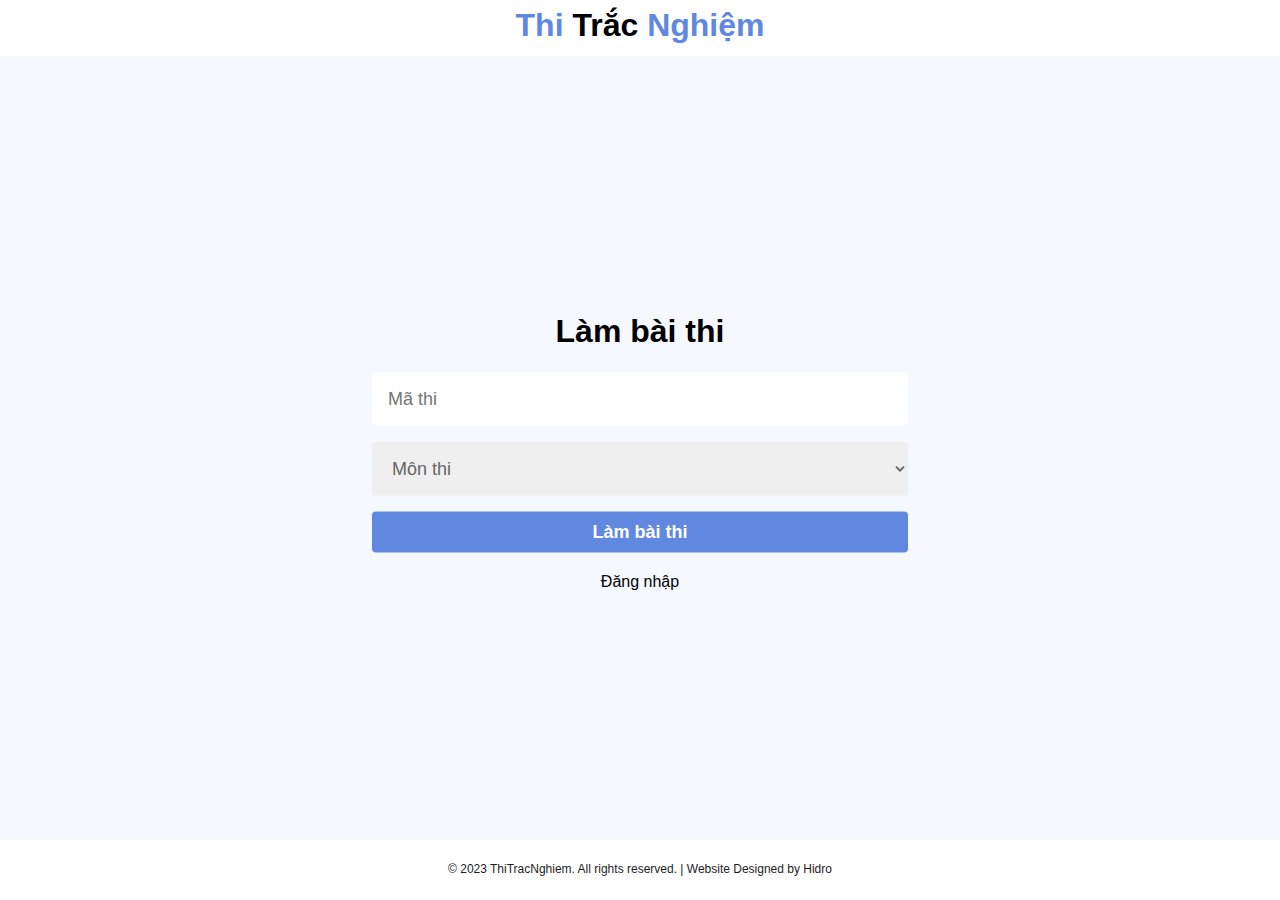
<file: ThiTracNghiem_FE/index.html>
<!DOCTYPE html>
<html lang="en">
  <head>
    <meta charset="UTF-8" />
    <meta http-equiv="X-UA-Compatible" content="IE=edge" />
    <meta name="viewport" content="width=device-width, initial-scale=1.0" />
    <title>Đăng nhập</title>
    <link rel="stylesheet" href="./asset/css/login.css" />
    <link rel="stylesheet" href="./asset/css/base.css" />
    <link rel="stylesheet" href="./asset/css/grid.css" />
    <link rel="stylesheet" href="./asset/css/responsive.css" />
  </head>
  <body>
    <div class="app">
      <header class="header-login">
        <div class="c">
          <h1 class="tc logo">Thi <span>Trắc</span> Nghiệm</h1>
        </div>
      </header>
      <main>
        <div class="c">
          <form class="form-signin" id="exam-form">
            <h1 class="tc">Làm bài thi</h1>

            <div class="form-floating">
              <input
                type="text"
                oninput="examChange()"
                class="form-control"
                id="floatingInput"
                placeholder="Mã thi"
              />
            </div>

            <div class="form-floating">
              <select onfocus="subjectLoaded()" id="exam-select">
                <option value="" selected disabled hidden>Môn thi</option>
              </select>
            </div>
            <p class="error-text tc m-t16" id="error-text"></p>
            <button
              class="btn btn-primary m-t16"
              type="button"
              onclick="examHandle()"
            >
              Làm bài thi
            </button>

            <div class="tc form-floating">
              <a href="./login.html">Đăng nhập</a>
            </div>
          </form>
        </div>
      </main>

      <footer class="footer-login">
        <p>
          © 2023 ThiTracNghiem. All rights reserved. | Website Designed by Hidro
        </p>
      </footer>
    </div>
    <script type="text/javascript" src="./asset/js/main.js"></script>
  </body>
</html>
</file>
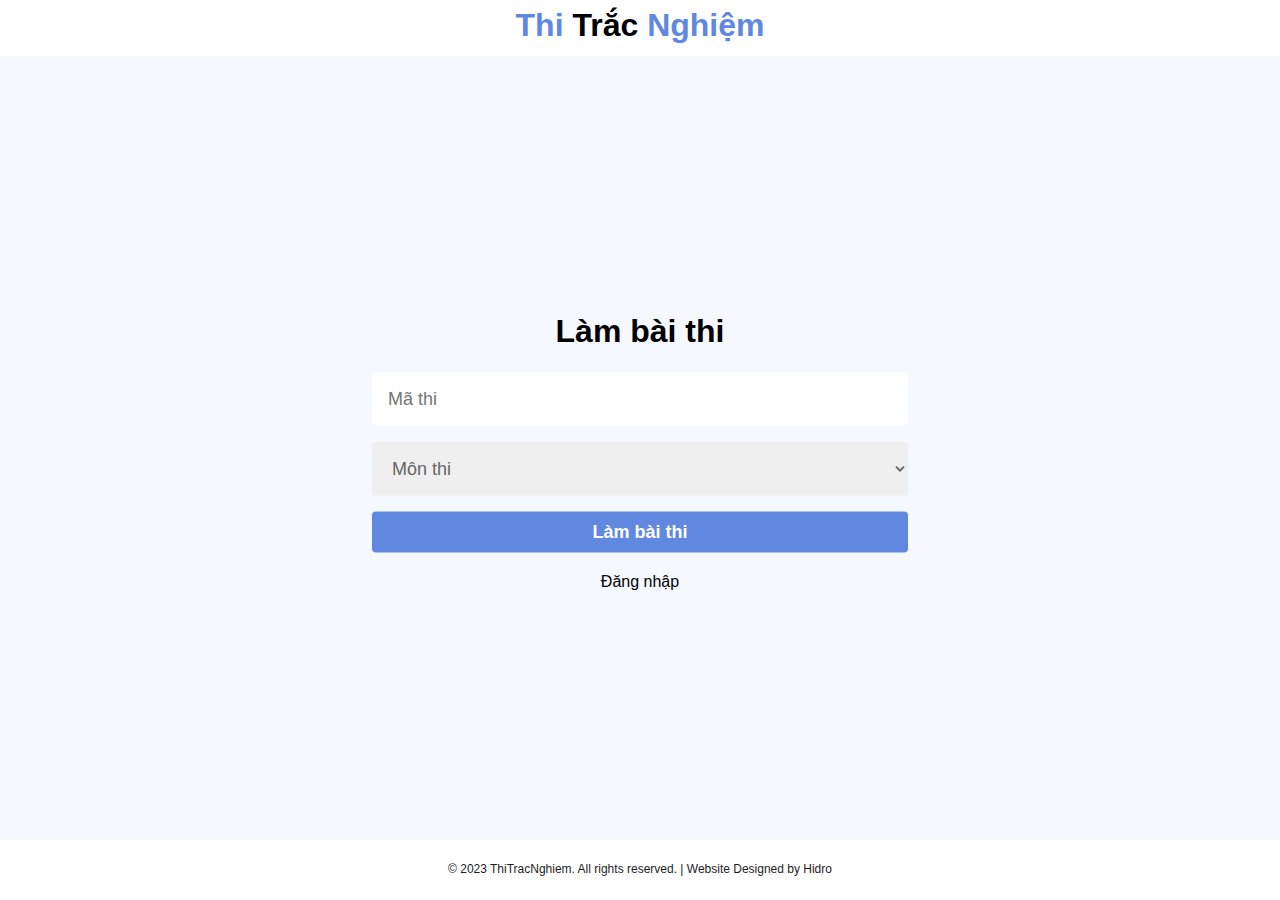
<file: ThiTracNghiem_FE/home.html>
<!DOCTYPE html>
<html lang="en">

<head>
    <meta charset="UTF-8">
    <meta http-equiv="X-UA-Compatible" content="IE=edge">
    <meta name="viewport" content="width=device-width, initial-scale=1.0">
    <title>Thi trắc nghiệm online</title>
    <link rel="stylesheet" href="./asset/css/main.css">
    <link rel="stylesheet" href="./asset/css/base.css">
    <link rel="stylesheet" href="./asset/css/grid.css">
    <link rel="stylesheet" href="./asset/css/responsive.css">
</head>

<body onload="checkPermissions()">
    <div class="app">
        <header class="header">
            <div class="c">
                <h1 class="tc logo">Thi <span>Trắc</span> Nghiệm</h1>
            </div>
        </header>
        <main class="content u-cf c-12">
            <div class="main fl">
                <div class="row tc main-title">
                    <h1 id="subject-exam"></h1>
                    <p>Số lượng câu hỏi: <b id="num-question"></b> Thời gian: <b id="time-exam"></b></p>
                </div>


                <div class="main-question">
                    <div class="row main-move">
                        <div class="col c-12">
                            <button type="button" id="btn-prve" onclick="showQuestionPrev()"
                                class="btn-move fl">&larr;</button>
                            <button type="button" id="btn-next" onclick="showQuestionNext()"
                                class="btn-move fr">&rarr;</button>
                        </div>
                    </div>
                    <div id="main-question">
                    </div>
                </div>


                <div class="rework tc" id="rework">
                    <button class="btn btn-primary--small" onclick="redoExam()">&#8634; Làm lại</button>
                </div>
            </div>

            <div class="right fl">
                <div class="right-time tc">
                    <span class="time-down"></span>
                </div>
                <div class="boxScroll m-t16">
                    <div class="right-aws u-cf" id="right-answer">
                    </div>

                    <div class="right-aws u-cf">
                        <button class="right-aws_item fl ">
                                  <span class="question-c">C1</span>
                                  <div class="aws_item-box">
                                      <label class="checkContainer error">
                                        A
                                        <input type="checkbox">
                                        <span class="checkmark"></span>
                                      </label>
                                  </div>
                                  <div class="aws_item-box">
                                    <label class="checkContainer">B
                                        <input type="checkbox">
                                        <span class="checkmark"></span>
                                      </label>
                                  </div>
                                  <div class="aws_item-box">
                                    <label class="checkContainer">C
                                        <input type="checkbox">
                                        <span class="checkmark"></span>
                                      </label>
                                  </div>
                      
                                  <div class="aws_item-box">
                                    <label class="checkContainer">D
                                        <input type="checkbox">
                                        <span class="checkmark"></span>
                                      </label>
                                  </div>
                              </button>
                    </div>
                </div>
                
                <div class="m-t16">
                    <button class="btn btn-primary--half fl" id="btn-check" onclick="resultHandle()">Nộp
                        bài</button></button>
                    <button class="btn btn-primary--half fl" onclick="exitExam()">Thoát</button>
                </div>
            </div>
        </main>
        <footer class="footer">
            <p>© 2023 ThiTracNghiem. All rights reserved. | Website Designed by Hidro</p>
        </footer>

        <div class="option">
            <button class="btn finished tc fl" id="finished-mobile"
                onclick="resultHandle()">
                &check;
            </button>
            <div class="time fl tc time-down"></div>
            <div class="bars fl" id="bars" onclick="modalMobileToggle()">
                <div class="bar1"></div>
                <div class="bar2"></div>
                <div class="bar3"></div>
            </div>
        </div>

    </div>
    <div class="modal" id="subQes">
        <div class="modal__overlay">
        </div>
        <div class="subquestion">
            <div class="subquestion_title">
                <h2 class="tc">Danh sách câu hỏi</h2>
                <button class="btn btn-primary--small tc" onclick="exitExam()">
                    <?xml version="1.0" encoding="utf-8"?>
                    <!-- Generator: Adobe Illustrator 25.2.1, SVG Export Plug-In . SVG Version: 6.00 Build 0)  -->
                    <svg fill="#ffffff" width="20" height="20" version="1.1" id="lni_lni-exit"
                        xmlns="http://www.w3.org/2000/svg" xmlns:xlink="http://www.w3.org/1999/xlink" x="0px" y="0px"
                        viewBox="0 0 64 64" style="enable-background:new 0 0 64 64;" xml:space="preserve">
                        <g>
                            <path d="M45.2,1.8H33.9c-2.6,0-4.8,2.2-4.8,4.8v6.9c0,1.2,1,2.2,2.2,2.2s2.3-1,2.3-2.2V6.5c0-0.2,0.1-0.3,0.3-0.3h11.3
		c2.4,0,4.3,1.9,4.3,4.3v42.9c0,2.4-1.9,4.3-4.3,4.3H33.9c-0.2,0-0.3-0.1-0.3-0.3v-6.9c0-1.2-1-2.2-2.3-2.2s-2.2,1-2.2,2.2v6.9
		c0,2.6,2.2,4.8,4.8,4.8h11.3c4.9,0,8.8-4,8.8-8.8V10.6C54,5.7,50,1.8,45.2,1.8z" />
                            <path
                                d="M17.6,34.2h17.9c1.2,0,2.2-1,2.2-2.2c0-1.2-1-2.2-2.2-2.2H17.7l6.2-6.3c0.9-0.9,0.9-2.3,0-3.2c-0.9-0.9-2.3-0.9-3.2,0
		l-10,10.2c-0.9,0.9-0.9,2.3,0,3.2l10,10.2c0.4,0.4,1,0.7,1.6,0.7c0.6,0,1.1-0.2,1.6-0.6c0.9-0.9,0.9-2.3,0-3.2L17.6,34.2z" />
                        </g>
                    </svg>

                </button>
            </div>
            <div id="sub-question" class="m-t16">
            </div>
        </div>
    </div>
    <div class="modal" id="relt-modal">
        <div class="modal__overlay">
        </div>
        <div class="result tc">
            <div class="close" onclick="closeResult()">&#10005;</div>
            <h2></h2>
            <p class="result-text">Kết quả</p>
            <p class="result-point" id="score-result"></p>
            <p>Thời gian làm bài: <b id="time-result"></b> </p>
            <div>
                <button onclick="showDetail()">Xem chi tiết</button>
                <button onclick="redoExam()">Làm lại</button>
            </div>

        </div>
    </div>
</body>
<script type="text/javascript" src="./asset/js/main.js"></script>

</html>
</file>
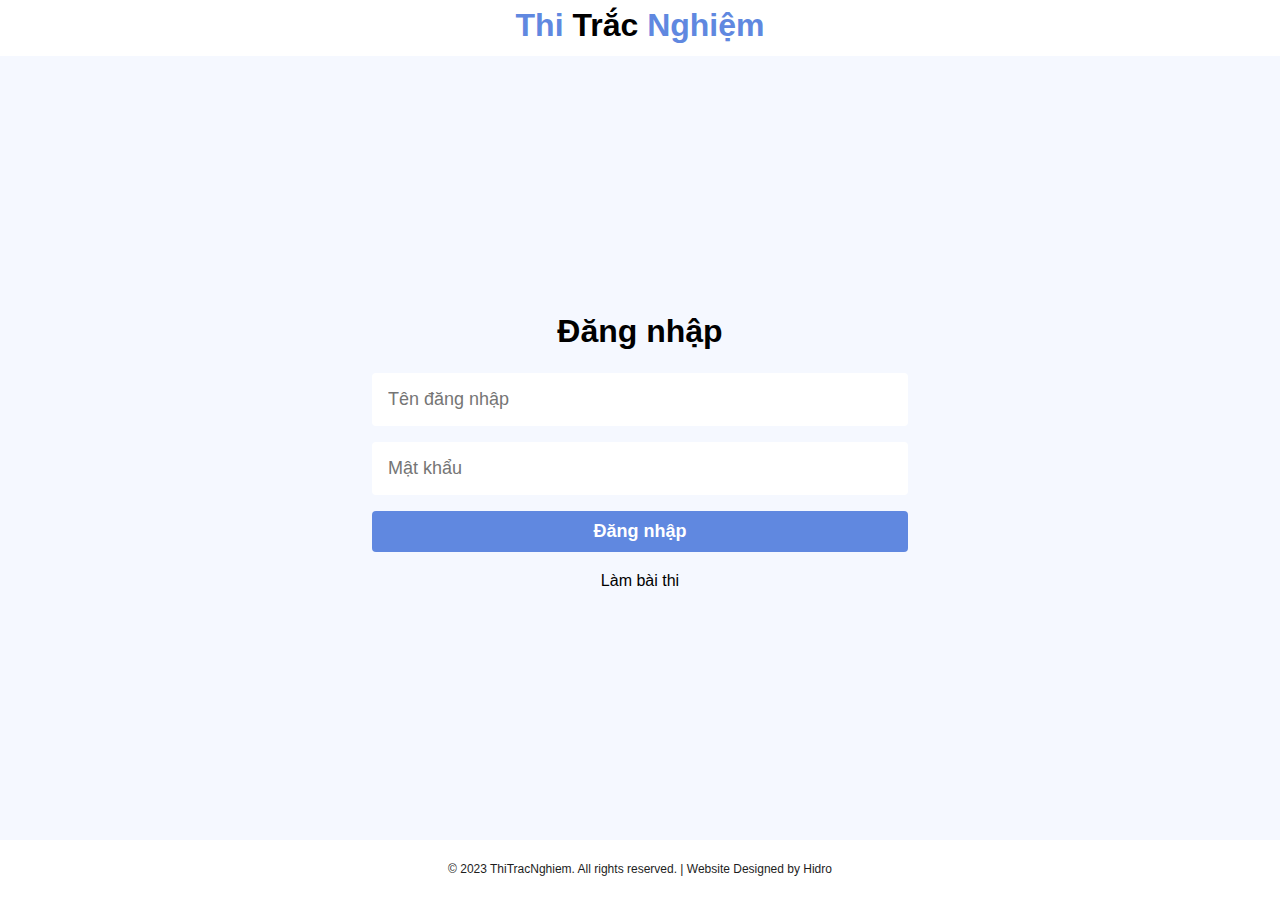
<file: ThiTracNghiem_FE/login.html>
<!DOCTYPE html>
<html lang="en">
  <head>
    <meta charset="UTF-8" />
    <meta http-equiv="X-UA-Compatible" content="IE=edge" />
    <meta name="viewport" content="width=device-width, initial-scale=1.0" />
    <title>Đăng nhập</title>
    <link rel="stylesheet" href="./asset/css/login.css" />
    <link rel="stylesheet" href="./asset/css/base.css" />
    <link rel="stylesheet" href="./asset/css/grid.css" />
    <link rel="stylesheet" href="./asset/css/responsive.css" />
  </head>
  <body>
    <div class="app">
      <header class="header-login">
        <div class="c">
          <h1 class="tc logo">Thi <span>Trắc</span> Nghiệm</h1>
        </div>
      </header>
      <main>
        <div class="c">
          <form class="form-signin" id="form-signin">
            <h1 class="tc">Đăng nhập</h1>

            <div class="form-floating">
              <input
                oninput="inputChange()"
                onkeydown="if(event.keyCode === 13) loginHandle()"
                type="text"
                class="form-control"
                id="floatingInput"
                placeholder="Tên đăng nhập" />
            </div>

            <div class="form-floating">
              <input
                oninput="inputChange()"
                onkeydown="if(event.keyCode === 13) loginHandle()"
                type="password"
                class="form-control"
                id="floatingPassword"
                placeholder="Mật khẩu" />
            </div>
            <p class="error-text tc m-t16" id="error-login">
              Tài khoản mật khẩu không chính xác
            </p>
            <button
              class="btn btn-primary m-t16"
              type="button"
              onclick="loginHandle()">
              Đăng nhập
            </button>

            <div class="tc form-floating">
              <a href="./">Làm bài thi</a>
            </div>
          </form>
        </div>
      </main>

      <footer class="footer-login">
        <p>
          © 2023 ThiTracNghiem. All rights reserved. | Website Designed by Hidro
        </p>
      </footer>
    </div>
    <script type="text/javascript" src="./asset/js/main.js"></script>
  </body>
</html>
</file>
<file: ThiTracNghiem_FE/asset/css/login.css>
.app{
    position: relative;
}
/* Header */
.header-login{
    position: fixed;
    z-index: 2;
    background-color: #fff;
    width: 100%;
    height: 56px;
}
.header-login h1{
    font-size: 3.2rem;
    font-weight: 700;
}


/* Footer */

.footer-login{
    position: fixed;
    width: 100%;
    height: 60px;
    bottom: 0;
    background: #fff;
}
.footer-login p{
    position: absolute;
    top: 50%;
    left: 50%;
    transform: translate(-50%, -50%);
    z-index: 2;
    font-size: 1.2rem;
    color: #1d1d1d;
    text-align: center;
}

main h1{
    font-size: 3.2rem;
    font-weight: 700;
}

main{
    position: fixed;
    top: 0;
    right: 0;
    bottom: 0;
    left: 0;
    background: #f5f8ff;
    
}


.form-signin {
    position: fixed;
    margin: 0;
    top: 50%;
    left: 50%;
    transform: translate(-50%, -50%);
    width: 100%;
    padding: 1.6rem;
}


.form-floating{
    margin-top: 1.6rem;
}

.form-floating select,
.form-floating input{
    width: 100%;
    padding: 16px;

    border-radius: 0.4rem;
    border: 0;
    outline-color: var(--primary-color);

    font-size: 1.8rem;
    color: #666;
}

.form-floating a:hover{
    color: var(--green-color);
}
.error-text{
    display: none;
}
.form-signin.error input,
.form-signin.error select{
    border:1px solid red;
}
.form-signin.error .error-text{
    display: block;
    color: red;
}
</file>
<file: ThiTracNghiem_FE/asset/css/base.css>
:root {
  --primary-color: #6088e0;
  --green-color: #a3e053;
  --text-color: #000;
  --white-color: #fff;
}
* {
  padding: 0;
  margin: 0;
  box-sizing: border-box;
}

html {
  font-size: 62.5%;
  font-family: Arial, Helvetica, sans-serif;
  line-height: 1.6;
  -webkit-text-size-adjust: 100%;
}

body {
  font-size: 1.6rem;
  font-weight: 400;
  color: var(--text-color);
}

a {
  text-decoration: none;
  color: var(--text-color);
  background-color: transparent;
}

button:not(.answer):disabled {
  background: #e7e7e7 !important;
  color: #999 !important;
}
button:not(.answer):disabled:hover {
  background: #d7d7d7 !important;
}

.tup {
  text-transform: uppercase;
}

.tc {
  text-align: center;
}

.fl {
  float: left;
}

.fr {
  float: right;
}

.of-x {
  overflow-x: hidden;
}

b,
strong {
  font-weight: bold;
}

p {
  margin: 0 0 24px;
}

table {
  width: 100%;
}

table,
th,
td {
  border: 1px solid #ccc;
  border-collapse: collapse;
  text-align: center;
  padding: 4px;
}
thead tr td {
  font-weight: 600;
}
thead {
  background: var(--primary-color);
}

tbody tr td:last-child {
  border-left: none;
  width: 15%;
}
tbody tr td:nth-last-child(2) {
  border-right: none;
}

tbody button {
  border: 1px solid #ddd;
  border-radius: 4px;
  padding: 4px 8px;
  background: #fff;
  cursor: pointer;
}
tbody button:hover {
  background: #f7f7f7;
}
.m-t16 {
  margin-top: 1.6rem;
}

/* Button */
.btn {
  display: block;
  padding: 1rem 1.5rem;
  cursor: pointer;
  outline: none;
  border: 0;
}
.btn-primary--half,
.btn-primary--small,
.btn-primary {
  background: var(--primary-color);
  border-radius: 0.4rem;
  width: 100%;
  color: var(--white-color);
  font-weight: bold;
  font-size: 1.8rem;
}
.btn-primary--half + .btn-primary--half {
  margin-left: 4px;
}
.btn-primary--half {
  width: 49%;
}
.btn-primary--small {
  width: auto;
  font-size: 1.6rem;
  font-weight: 600;
}
.btn:hover {
  background: var(--green-color);
}

.btn.finished {
  background: var(--primary-color);
  width: 56px;
  height: 100%;
  font-size: 24px;
  color: var(--white-color);
}

/* Logo */
.logo {
  color: var(--primary-color);
}
.logo span {
  color: var(--text-color);
}

/* Header */
.header {
  background-color: #fff;
  width: 100%;
  height: 56px;
}

.header h1 {
  font-size: 3.2rem;
  font-weight: 700;
}

/* Footer */

.footer {
  position: relative;
  width: 100%;
  height: 60px;
  bottom: 0;
  background: #fff;
}
.footer p {
  position: absolute;
  top: 50%;
  left: 50%;
  transform: translate(-50%, -50%);
  z-index: 2;
  font-size: 1.2rem;
  color: #1d1d1d;
  text-align: center;
}

/* Modal */
.modal {
  display: none;
}
.modal.active {
  position: fixed;
  display: block;
  top: 0;
  right: 0;
  bottom: 0;
  left: 0;
  z-index: 9;
}

.modal__overlay {
  position: absolute;
  width: 100%;
  height: 100%;
  background: rgba(0, 0, 0, 0.4);
}

.close {
  position: absolute;
  top: 0;
  right: 16px;
  font-size: 24px;
  font-weight: 600;
  cursor: pointer;
}

/* Display none */
.none {
  display: none;
}
</file>
<file: ThiTracNghiem_FE/asset/css/grid.css>
.c{
    position: relative;
    width: 100%;
    max-width: 1170px;
    margin: 0 auto;
    padding: 0 16px;
}

.row{
    margin-left: -4px;
    margin-right: -4px;
}

.col{
    position: relative;
    float: left;
    padding-left: 4px;
    padding-right: 4px;
}

.c-12{
    width: 100%;
}

.c::after, .row::after,
.u-cf{
    content:"";
    display: table;
    clear: both;
}

/* Small devices (landscape phones, 576px and up) */
@media (min-width: 576px) 
{ 

}

/* // Medium devices (tablets, 768px and up) */
@media (min-width: 768px) 
{ 

    .row{
        margin-left:-8px;
        margin-right:-8px;
    }
    .col{
        padding-left: 8px;
        padding-right:8px
    }
}

/* // Large devices (desktops, 992px and up) */
@media (min-width: 992px) {  }

/* // X-Large devices (large desktops, 1200px and up) */
@media (min-width: 1200px) 
{ 

    .row{
        margin-left:-12px;
        margin-right:-12px;
    }
    .col{
        padding-left: 12px;
        padding-right:12px
    }
}

/* // XX-Large devices (larger desktops, 1400px and up) */
@media (min-width: 1400px) {  }
</file>
<file: ThiTracNghiem_FE/asset/css/responsive.css>
/* Small devices (landscape phones, 576px and up) */
@media (min-width: 576px) 
{ 

}

/* // Medium devices (tablets, 768px and up) */
@media (min-width: 768px) 
{ 
    .form-signin{
        max-width: 568px;
    }
}

/* // Large devices (desktops, 992px and up) */
@media (min-width: 992px) 
{ 
    .app{
        padding-bottom: 0;
    }

    .main{
        width: calc(100% - 345px);
        padding-left: 8.5%;
    }

    .main-move{
        position: absolute;
        bottom: 0;
        left: 50.5%;
        transform: translateX(-50%);
    }
    .main-move .btn-move+.btn-move{
        margin-left: 16px;
    }
    .answer p{
        font-weight: 400;
    }
    .right{
        display: block;
    }


    #subQes{
        display: none;
    }
    .option{
        display: none;
    }
}

/* // X-Large devices (large desktops, 1200px and up) */
@media (min-width: 1200px) {  }

/* // XX-Large devices (larger desktops, 1400px and up) */
@media (min-width: 1400px) {  }
</file>
<file: ThiTracNghiem_FE/asset/css/main.css>
.app {
  position: relative;
  padding-bottom: 56px;
}

.content {
  width: 100%;
}

/* Main content */
.main {
  position: relative;
  background: #f5f8ff;
  width: 100%;
  padding: 0 1.6rem;
  padding-top: 56px;
  min-height: calc(100vh - 126px);
}
.right {
  display: none;
  background: #f5f8ff;
  border-left: 1px solid #e7e7e7;
  width: 345px;
  padding: 16px;
  min-height: calc(100vh - 126px);
}
.right-time {
  font-size: 2.8rem;
  font-weight: 600;
  background: var(--green-color);
  border-radius: 8px;
  color: var(--white-color);
}

.right-aws {
  width: 100%;
}
.right-aws_item {
  background: #d0e3ff;
  width: 50%;
  padding: 2px 4px;
  border: 1px solid #e7e7e7;
  border-radius: 4px;
  cursor: pointer;
}
.right-aws_item:hover{
  background: var(--primary-color);
}
/* .right-aws_item.selected {
  background: var(--primary-color) !important;
}
.right-aws_item.correct {
  background: var(--green-color);
}
.right-aws_item.error {
  background: rgb(224, 96, 104);
} */

.question-c {
  font-size: 2rem;
    font-weight: 600;
    float: left;
    margin-top: 10px;
}

/* .right-aws_item input[type="checkbox"] {
  accent-color: green;
  height: 20px;
  width: 20px;
}  */

.aws_item-box {
  display: block;
    width: 15%;
    height: 40px;
    float: left;
    margin-left: 4px;
}
/* .aws_item-box label {
  display: block;
} */

/* Customize the label (the container) */
.checkContainer {
  display: block;
  position: relative;
  /* padding-left: 35px;
  margin-bottom: 12px; */
  cursor: pointer;
  -webkit-user-select: none;
  -moz-user-select: none;
  -ms-user-select: none;
  user-select: none;
}

/* Hide the browser's default checkbox */
.checkContainer input {
  position: absolute;
  opacity: 0;
  cursor: pointer;
  height: 0;
  width: 0;
}

/* Create a custom checkbox */
.checkmark {
  position: absolute;
    top: 18px;
    left: 0;
    height: 20px;
    width: 20px;
    background-color: #eee;
    border: 1px solid #666;
    border-radius: 4px;
}

/* On mouse-over, add a grey background color */
.checkContainer:hover input ~ .checkmark {
  background-color: #ccc;
}

/* When the checkbox is checked, add a blue background */
.checkContainer input:checked ~ .checkmark {
  background-color: green;
  border: 0;
}

.checkContainer.error input:checked ~ .checkmark{
  background-color: red;
  border: 0;
}

/* Create the checkmark/indicator (hidden when not checked) */
.checkmark:after {
  content: "";
  position: absolute;
  display: none;
}

/* Show the checkmark when checked */
.checkContainer input:checked ~ .checkmark:after {
  display: block;
}

/* Style the checkmark/indicator */
.checkContainer .checkmark:after {
  left: 7px;
    top: 2px;
    width: 4px;
    height: 9px;
    border: solid white;
    border-width: 0 3px 3px 0;
    -webkit-transform: rotate(45deg);
    -ms-transform: rotate(45deg);
    transform: rotate(45deg);
}
/* Main title */
.main-title h1 {
  font-size: 2.8rem;
  font-weight: 700;
}

.main-title p {
  font-size: 1.2rem;
}

/* Main move */

.main-move {
  margin-bottom: 24px;
}
.btn-move {
  display: block;
  padding: 4px 8px;
  background: var(--primary-color);
  color: #fff;
  font-size: 28px;
  outline: 0;
  border: 0;
  border-radius: 4px;
}
.btn-move:hover {
  background: var(--green-color);
}
/* Main question */
.main-question {
  position: relative;
  min-height: 430px;
}

.question_order {
  background: #e5dbff;
  color: #1a202c;
  padding: 8px 12px;
  font-size: 1.4rem;
  font-weight: 700;
  border-radius: 0.8rem;
}

.question_content {
  font-weight: 600;
  margin-top: 8px;
}

.question_answers {
  background: #fff;
  padding: 20px;
  border-radius: 0.4rem;
  margin-bottom: 3.2rem;
}

.answer {
  border: none;
  background: transparent;
  cursor: pointer;
  margin-top: 1rem;
}

.answer span {
  display: block;
  background: #d0e3ff;
  text-align: center;
  width: 48px;
  height: 48px;
  line-height: 48px;
  border-radius: 50%;
  border: 1px solid #d0e3ff;
  color: #6088e0;
  font-weight: 600;
  font-size: 1.6rem;
}

.answer p {
  text-align: left;
  font-size: 1.6rem;
  margin-left: 1.6rem;
  font-weight: 700;
  width: calc(100% - 64px);
}

.answer.selected span {
  background: var(--primary-color);
  border: 1px solid var(--primary-color);
  color: var(--white-color);
}

.answer.selected p {
  color: var(--primary-color);
  text-decoration: underline;
}

.answer.checked--wrong span {
  background: rgb(255, 238, 239);
  color: rgb(224, 96, 104);
  border: 1px solid rgb(224, 96, 104);
}

.answer.checked--right span {
  background: rgb(240, 249, 248);
  color: rgb(104, 199, 181);
  border: 1px solid rgb(104, 199, 181);
}

/* Button rework */
.rework {
  margin-bottom: 16px;
}
.rework button {
  display: none;
}
.rework.active button {
  display: inline-block;
  margin-bottom: 16px;
  width: auto;
}

/* Time */
.option {
  position: fixed;
  bottom: 0;
  width: 100%;
  height: 56px;
  z-index: 999;
  background: var(--white-color);
  border-radius: 8px 8px 0px 0px;

  color: var(--white-color);
  overflow: hidden;
}

.option.active .time {
  background: rgb(224, 96, 104);
}

.time {
  height: 100%;
  width: calc(100% - 112px);
  background: var(--green-color);
  padding: 8px 16px;
  letter-spacing: 2px;
  font-weight: 500;
  font-size: 2.8rem;
}

.bars {
  width: 56px;
  cursor: pointer;
  background: var(--primary-color);
  padding: 10px;
}

.bar1,
.bar2,
.bar3 {
  width: 35px;
  height: 5px;
  background-color: #fff;
  margin: 6px 0;
  transition: 0.4s;
}

.change .bar1 {
  transform: translate(0, 11px) rotate(-45deg);
}

.change .bar2 {
  opacity: 0;
}

.change .bar3 {
  transform: translate(0, -11px) rotate(45deg);
}

/* Sub question */

.subquestion {
  position: absolute;
  display: block;
  top: 0;
  left: 0;
  right: 0;
  bottom: 0;
  z-index: 99;
  padding: 16px 16px 56px;
  background: #f5f8ff;
  opacity: 1;
}
.subquestion_title button {
  position: absolute;
  left: 16px;
  top: 16px;
}
.subquestion div[id = sub-question]{
  overflow-y: auto;
  height: calc(100vh - 140px);

}
.subquestion_item {
  margin-top: 16px;
  border: 1px solid #c5c4c4;
  border-radius: 4px;
  width: 100%;
  box-shadow: 1px 1px #e4e4e4;
  padding: 8px;
  cursor: pointer;
}

.subquestion_item:hover {
  background: var(--primary-color);
}

.subAnswers {
  width: calc(100% - 65px);
}

.answer.subAnswer {
  margin-top: 0;
  width: 25%;
}
.answer.subAnswer span {
  width: 40px;
  height: 40px;
  line-height: 40px;
  margin-left: 20px;
}

/* Result */
.result {
  position: absolute;
  top: 50%;
  left: 50%;
  transform: translate(-50%, -50%);
  min-width: 300px;
  min-height: 300px;
  background: #fff;
  border-radius: 4px;
  box-shadow: 1px 1px rgb(0 0 0 / 40%);
  padding: 16px;
}

.result .result-text {
  font-size: 20px;
  font-weight: 600;
}

.result .result-point {
  font-size: 4.8rem;
  font-weight: bold;
  color: var(--green-color);
}

.result button {
  background: var(--primary-color);
  padding: 10px 12px;
  border: 0;
  border-radius: 4px;
  color: var(--white-color);
  cursor: pointer;
}

.boxScroll{
  display: block;
  overflow-y: auto;
  height: 444px;
}

/* Checkbox Customer */
</file>
